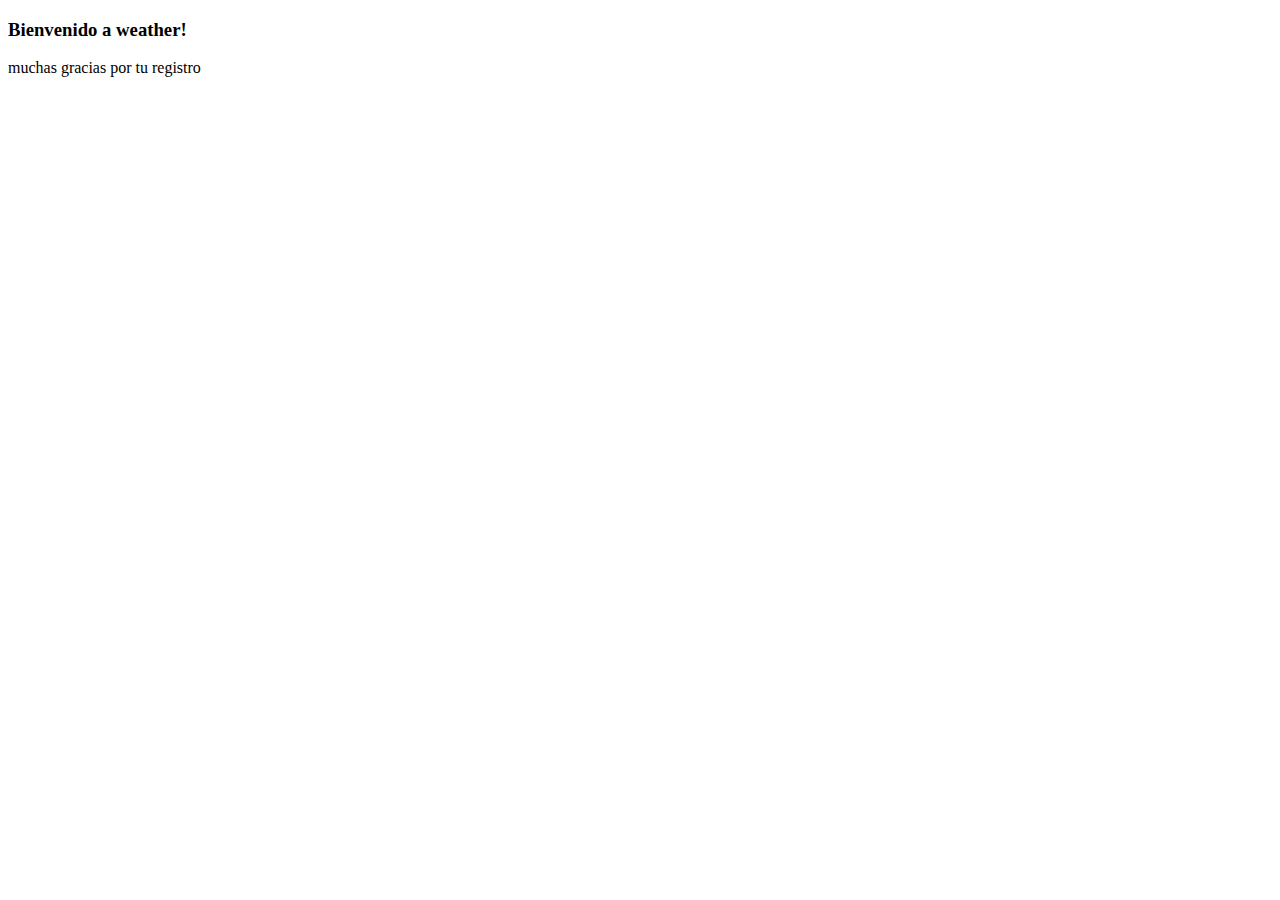
<file: templates/email.html>
<!DOCTYPE html>
<html lang="en">

<head>
    <meta charset="UTF-8">
    <meta http-equiv="X-UA-Compatible" content="IE=edge">
    <meta name="viewport" content="width=device-width, initial-scale=1.0">
    <title>Gracias</title>
</head>

<body>
    <h3> Bienvenido a weather! </h3>
    <p>muchas gracias por tu registro</p>
</body>

</html>
</file>
